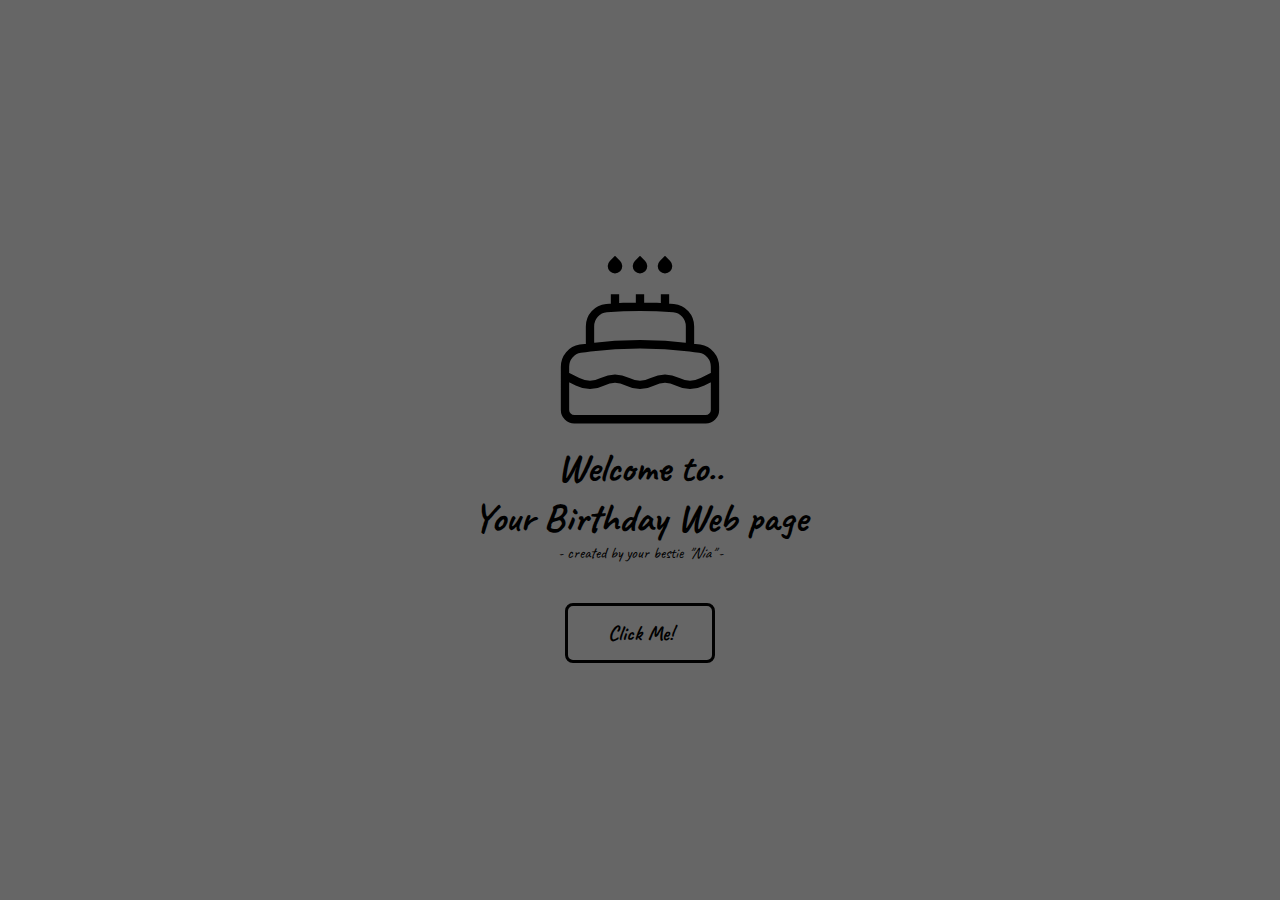
<file: index.html>
<!DOCTYPE html>
<html lang="en">
  <head>
    <meta charset="UTF-8" />
    <meta name="viewport" content="width=device-width, initial-scale=1.0" />
    <link rel="stylesheet" href="./styles.css">
    <title>HappyBirthday</title>
  </head>

  <body>
    <div class='welcome'>
        <div class='hbd-icon'>
        <svg xmlns="http://www.w3.org/2000/svg" fill="none" viewBox="0 0 24 24" strokeWidth={1.3} stroke="currentColor" className="size-6">
            <path strokeLinecap="round" strokeLinejoin="round" d="M12 8.25v-1.5m0 1.5c-1.355 0-2.697.056-4.024.166C6.845 8.51 6 9.473 6 10.608v2.513m6-4.871c1.355 0 2.697.056 4.024.166C17.155 8.51 18 9.473 18 10.608v2.513M15 8.25v-1.5m-6 1.5v-1.5m12 9.75-1.5.75a3.354 3.354 0 0 1-3 0 3.354 3.354 0 0 0-3 0 3.354 3.354 0 0 1-3 0 3.354 3.354 0 0 0-3 0 3.354 3.354 0 0 1-3 0L3 16.5m15-3.379a48.474 48.474 0 0 0-6-.371c-2.032 0-4.034.126-6 .371m12 0c.39.049.777.102 1.163.16 1.07.16 1.837 1.094 1.837 2.175v5.169c0 .621-.504 1.125-1.125 1.125H4.125A1.125 1.125 0 0 1 3 20.625v-5.17c0-1.08.768-2.014 1.837-2.174A47.78 47.78 0 0 1 6 13.12M12.265 3.11a.375.375 0 1 1-.53 0L12 2.845l.265.265Zm-3 0a.375.375 0 1 1-.53 0L9 2.845l.265.265Zm6 0a.375.375 0 1 1-.53 0L15 2.845l.265.265Z" />
        </svg>
        </div>
        <h1>Welcome to.. 
            <br/>
            Your Birthday Web page</h1>
        <span>- created by your bestie <i>"Nia"</i> -</span>
        <div>
           <button class="btn-click-me"><strong><a href="page1.html">Click Me!</a></strong></button>
        </div>
    </div>
  </body>

</html>
</file>
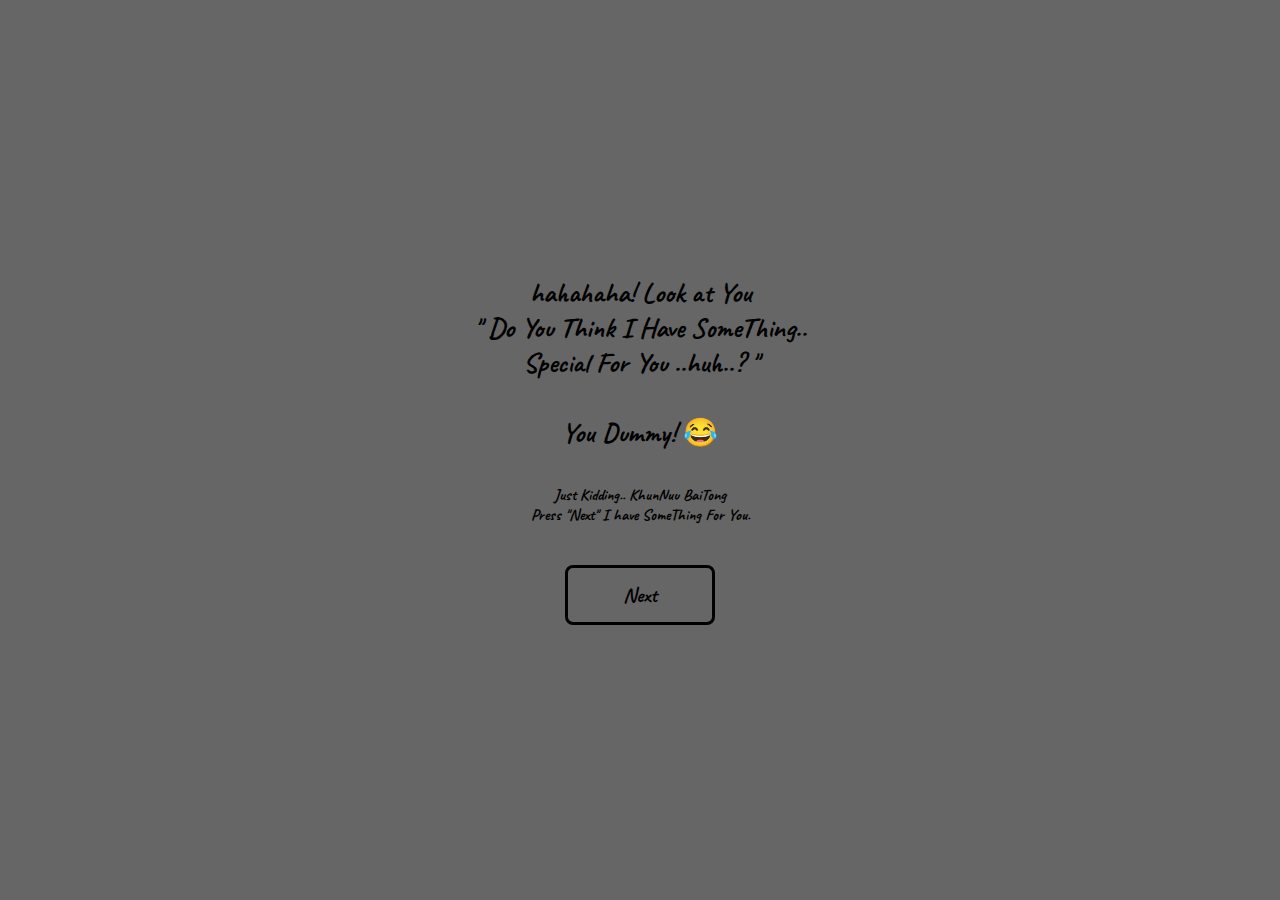
<file: page1.html>
<!DOCTYPE html>
<html lang="en">
  <head>
    <meta charset="UTF-8" />
    <meta name="viewport" content="width=device-width, initial-scale=1.0" />
    <link rel="stylesheet" href="./styles.css">
    <title>HappyBirthday</title>
  </head>
  <body>
    <div class="pages">
        <strong>
            <div class="first-graph">
                hahahaha! Look at You
                <br/>
                " Do You Think I Have SomeThing..
                <br/>
                Special For You ..huh..? "
                <br/>
                <br/>
                You Dummy! 😂
                <br/>
                <br/>
            </div>
            <div>
                Just Kidding..  KhunNuu BaiTong
                <br/>
                Press "Next" I have SomeThing For You.
            </div>
        </strong>
        <div>
            <button><strong><a href="page2.html">Next</a></strong></button>
        </div>
    </div>
  </body>
</html>
</file>
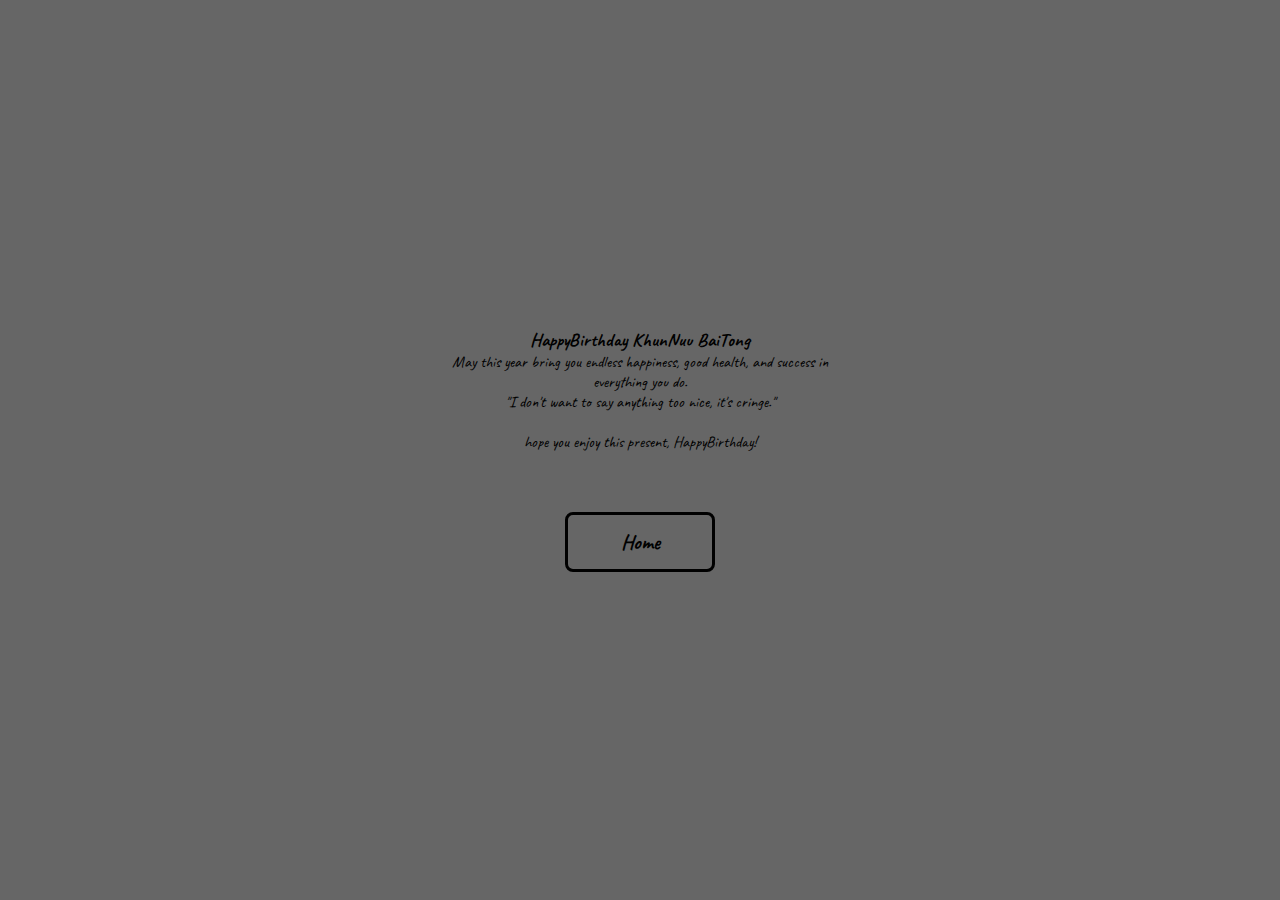
<file: page3.html>
<html lang="en">
  <head>
    <meta charset="UTF-8" />
    <meta name="viewport" content="width=device-width, initial-scale=1.0" />
    <link rel="stylesheet" href="./styles.css">
    <title>HappyBirthday</title>
  </head>
  <body>
    <div class="pages">
      <h3>HappyBirthday KhunNuu BaiTong</h3>
      <p>May this year bring you endless happiness, good health, and success in everything you do.</p>
      <p>"I don't want to say anything too nice, it's cringe."</p>
      <br/>
      <p>hope you enjoy this present, HappyBirthday!</p>
      <br/>
      <button><a href="index.html"><strong>Home</strong></a></button>
    </div>
  </body>
</html>
</file>
<file: styles.css>
@import url('https://fonts.googleapis.com/css2?family=Caveat:wght@400..700&display=swap');

* {
    font-family: "Caveat", cursive;
    margin: 0;
    padding: 0;
}

body {
    background-color: #666666;
    background-image: url('https://i.pinimg.com/736x/b1/a4/98/b1a49834ed8ef85fac21f10c66d754b1.jpg');
    background-position: center;
    background-size: cover;
    background-repeat: no-repeat;
}

h1 {
    font-size: 40px;
    text-align: center;
}

.welcome, .pages {
    display: flex;
    flex-direction: column;
    text-align: center;
    align-items: center;
    justify-content: center;
    height: 100vh;
    margin: 0 auto;
    color: black;
    max-width: 400px;
}

.hbd-icon > svg {
    width: 200px;
    align-items: center;
}
button {
    background-color: transparent;
    font-size: 21px;
    border-radius: 8px;
    padding: 10px;
    border: 3px solid black;
    width: 150px;
    height: 60px;
    cursor: pointer;
    margin-top: 40px;
}
a {
    text-decoration: none;
    color: black;
}
  
button:hover {
    background-color: rgba(34, 69, 107, 0.512);
    color: rgb(20, 29, 31);
}

.first-graph {
    font-size: 28px;
}

.page-two {
    height: 220vh;
    margin: 0 auto;
}

.hbd-vedio {
    margin-top: 20px;
    font-size: 21px;
}
.hbd-vedio > video {
    border-radius: 10px;
    border: 10px solid #abc4f8;
}
.hbd-vedio > svg {
    width: 20px;
}

.container {
    position: relative;
}
.container .wrapper {
    width: 68vw;
    height: 75vh;
    box-shadow: 10px 10px 20px rgb(0, 0, 0, 0.6);
    margin: 2rem auto;
    overflow: hidden;
    border: 10px solid #abc4f8;
    border-radius: 8px;
    max-width: 400px;
}
.container .wrapper-holder {
    display: grid;
    grid-template-columns: repeat(10, 100%);
    width: 100%;
    height: 100%;
    animation: slider 15s ease-in-out infinite alternate;
}
.container #slide1 {
    background-image: url(./assest/slide1.JPG);
    background-position: center;
    background-size: cover;
}
.container #slide2 {
    background-image: url(./assest/slide2.JPG);
    background-position: center;
    background-size: cover;
}
.container #slide3 {
    background-image: url(./assest/slide3.JPG);
    background-position: center;
    background-size: cover;
}
.container #slide4 {
    background-image: url(./assest/slide4.JPG);
    background-position: center;
    background-size: cover;
}
.container #slide5 {
    background-image: url(./assest/slide5.JPG);
    background-position: center;
    background-size: cover;
}
.container #slide6 {
    background-image: url(./assest/slide6.JPG);
    background-position: center;
    background-size: cover;
}
.container #slide7 {
    background-image: url(./assest/slide7.JPG);
    background-position: center;
    background-size: cover;
}
.container #slide8 {
    background-image: url(./assest/slide8.JPG);
    background-position: center;
    background-size: cover;
}
.container #slide9 {
    background-image: url(./assest/slide9.JPG);
    background-position: center;
    background-size: cover;
}
.container #slide10 {
    background-image: url(./assest/slide10.JPG);
    background-position: center;
    background-size: cover;
}
.container .button-holder .button {
    background-color: white;
    width: 15px;
    height: 15px;
    border-radius: 15px;
    display: inline-block;
    margin: 3rem;
}
.container .button-holder {
    position: absolute;
    left: 45%;
    bottom: 0%;
}
@keyframes slider{
    0%{transform: translateX(0%);}
    10%{transform: translateX(-100%);}
    20%{transform: translateX(-200%);}
    30%{transform: translateX(-300%);}
    40%{transform: translateX(-400%);}
    50%{transform: translateX(-500%);}
    60%{transform: translateX(-600%);}
    70%{transform: translateX(-700%);}
    80%{transform: translateX(-800%);}
    90%{transform: translateX(-900%);}
    100%{transform: translateX(0%);}
}

.page-two > button > a > svg {
    width: 40px;
}
</file>
